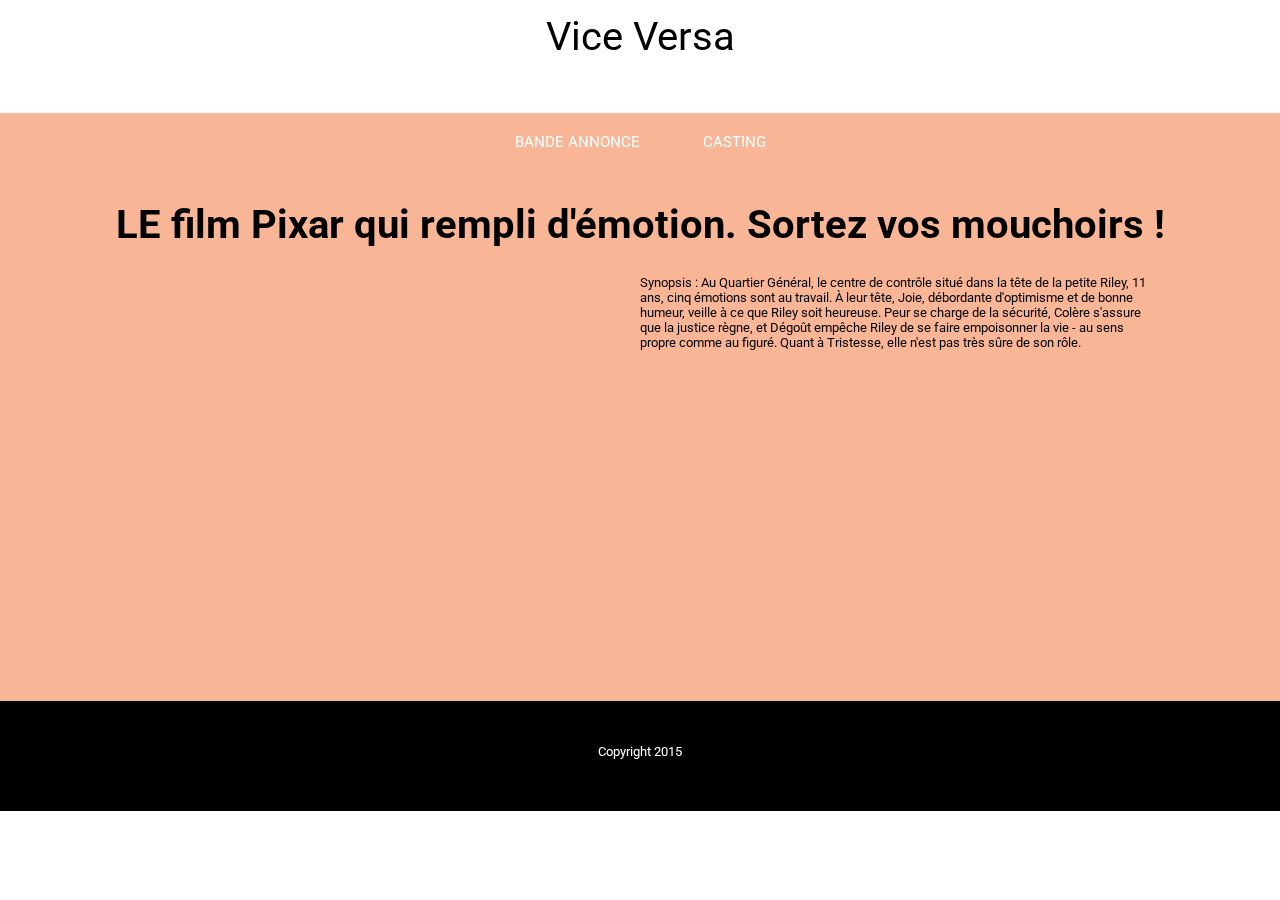
<file: index.html>
<!DOCTYPE html>
<!DOCTYPE html>
<html lang="fr-FR">
<head>
	<meta charset="utf-8">
	<title> Vice-Versa </title>
	<meta name="viewport" content="width=device-width,initial-scale=1.0">
	<link href="https://fonts.googleapis.com/css2?family=Roboto:wght@100&display=swap" rel="stylesheet">
	<link href="style.css" rel="stylesheet" type="text/css">
</head>
<body>
	<header>
		<p> <a href="index.html"> Vice Versa</a></p>
	</header>
	<nav>

		<div class="menu">
		
			<ul class="nav">
			  <li class="nav-item">
			    <a class="nav-link active" href="index.html"> BANDE ANNONCE</a>
			  </li>
			  <li class="nav-item">
			    <a class="nav-link" href="casting.html"> CASTING</a>
			  </li>
			</ul>
		</div>

		<section id="bandeannonce">
			<h1> LE film Pixar qui rempli d'émotion. Sortez vos mouchoirs ! </h1>

			<div class="container">
					<div class="left">

					<iframe width="80%" height="400" src="https://www.youtube.com/embed/J4_8jijwNs0" frameborder="0" allow="accelerometer; autoplay; encrypted-media; gyroscope; picture-in-picture" allowfullscreen></iframe>

					</div>

					<div class="right"></div>
					<p> Synopsis : Au Quartier Général, le centre de contrôle situé dans la tête de la petite Riley, 11 ans, cinq émotions sont au travail. À leur tête, Joie, débordante d'optimisme et de bonne humeur, veille à ce que Riley soit heureuse. Peur se charge de la sécurité, Colère s'assure que la justice règne, et Dégoût empêche Riley de se faire empoisonner la vie - au sens propre comme au figuré. Quant à Tristesse, elle n'est pas très sûre de son rôle.</p>

					</div>

			</div>

		</section>
	</nav>
	<footer>
		<p> Copyright 2015</p>

	</footer>
</body>
</html>
</file>
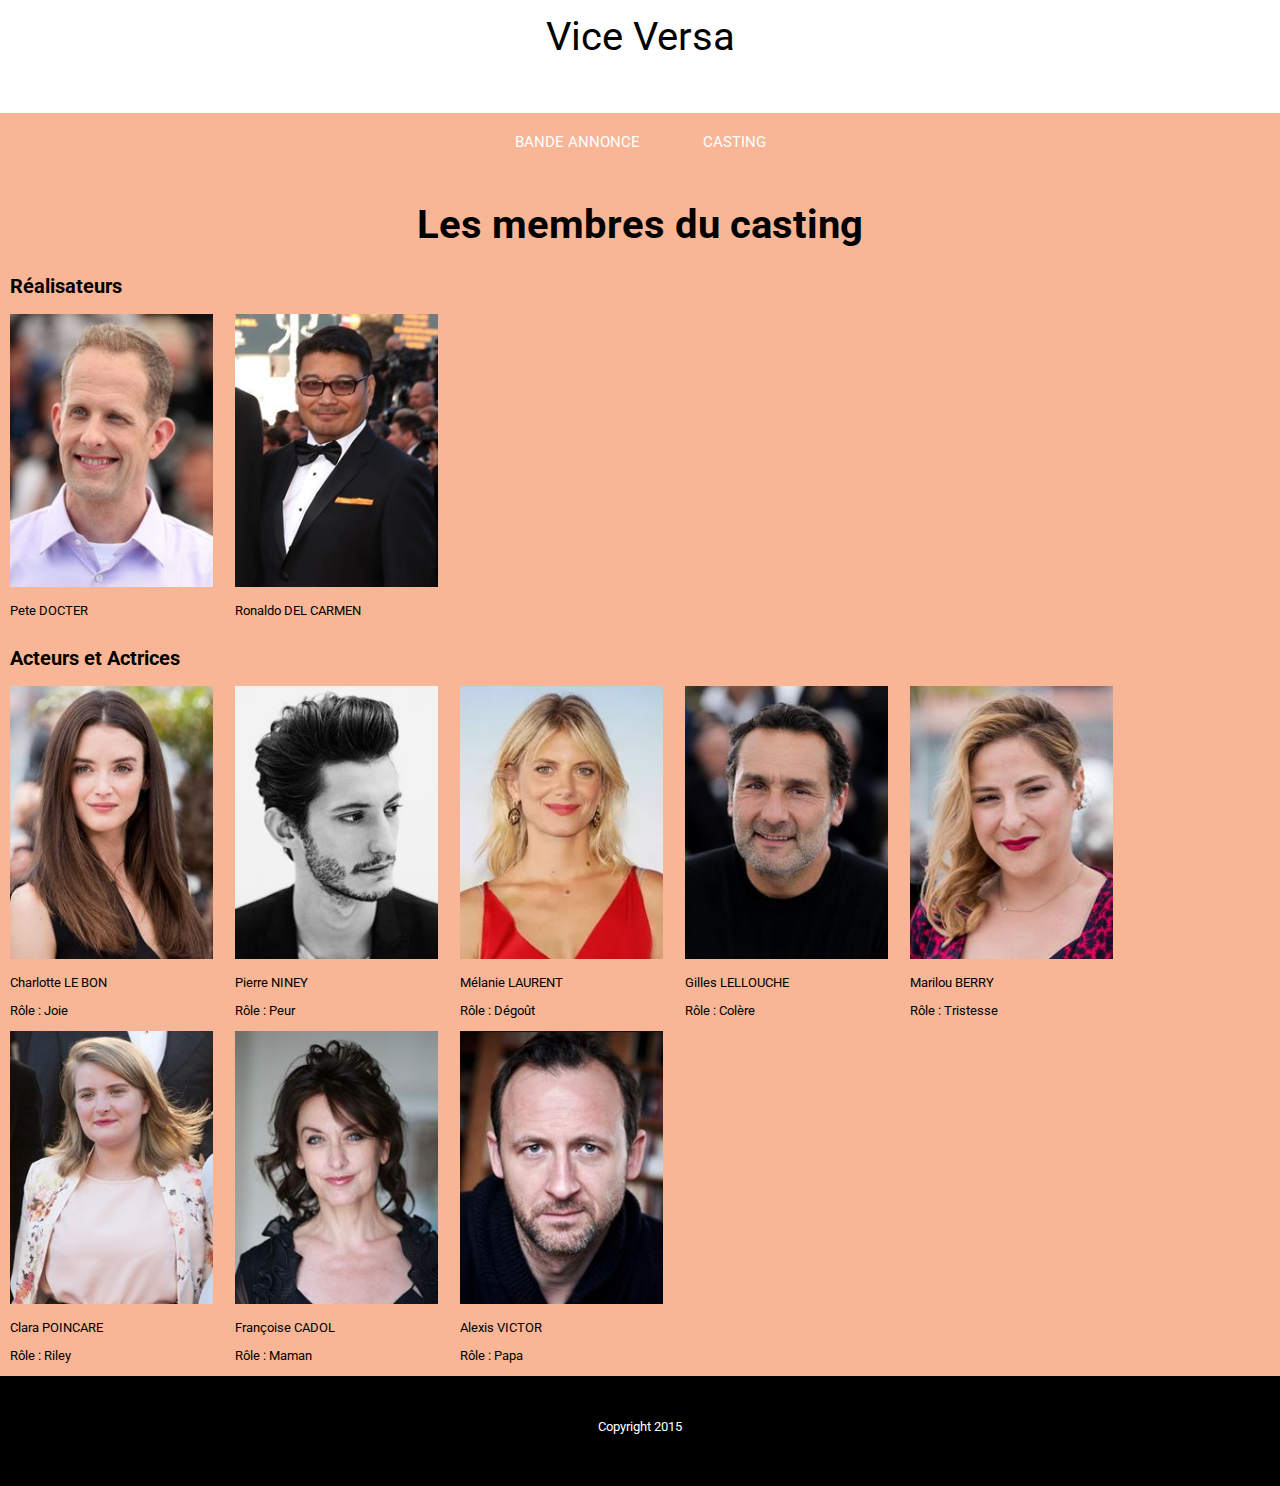
<file: casting.html>
<!DOCTYPE html>
<!DOCTYPE html>
<html lang="fr-FR">
<head>
	<meta charset="utf-8">
	<title> Vice Versa </title>
	<meta name="viewport" content="width=device-width,initial-scale=1.0">
	<link href="https://fonts.googleapis.com/css2?family=Roboto:wght@100&display=swap" rel="stylesheet">
	<link href="style.css" rel="stylesheet" type="text/css">
</head>
<body>
	<header>
		<p> <a href="index.html"> Vice Versa</a></p>
	</header>
	<nav>
	
		<div class="menu">
		
			<ul class="nav">
			  <li class="nav-item">
			    <a class="nav-link active" href="index.html"> BANDE ANNONCE</a>
			  </li>
			  <li class="nav-item">
			    <a class="nav-link" href="casting.html"> CASTING</a>
			  </li>
			</ul>
		</div>

		<section id="casting">
			<h1> Les membres du casting </h1>
			<h2> Réalisateurs </h2>

			<div class="Réalisateurs">
			
			<div>
			<img src="images/PETE_DOCTER.jpg">
			<p> Pete DOCTER </p>
			</div>
			
			<div>
			<img src="images/RONALDO_DEL CARMEN.jpg"> 
			 <p> Ronaldo DEL CARMEN </p>
			</div>
			
			</div>

			<h2> Acteurs et Actrices </h2>

			<div class="ActeursetActrices">
			
			<div>
			<img src="images/CHARLOTTE_LE_BON.jpg"> 
			<p> Charlotte LE BON </p>
			<p> Rôle : Joie </p>
			</div>

			<div>
			<img src="images/PIERRE_NINEY.jpg">
			<p> Pierre NINEY </p>
			<p> Rôle : Peur </p>
			</div>

			<div>
			<img src="images/MELANIE_LAURENT.jpg"> 
			<p> Mélanie LAURENT </p>
			<p> Rôle : Dégoût </p>
			</div>

			<div>
			<img src="images/GILLES_LELLOUCHE.jpg"> 
			<p> Gilles LELLOUCHE </p>
			<p> Rôle : Colère </p>
			</div>

			<div>
			<img src="images/MARILOU_BERRY.jpg">
			<p> Marilou BERRY </p>
			<p> Rôle : Tristesse </p>
			</div>

			<div>
			<img src="images/CLARA_POINCARE.jpg">
			<p> Clara POINCARE </p>
			<p> Rôle : Riley </p>
			</div>

			<div>
			<img src="images/FRANCOISE_CADOL.jpg">
			<p> Françoise CADOL </p>
			<p> Rôle : Maman </p>
			</div>

			<div>
			<img src="images/ALEXIS_VICTOR.jpg">
			<p> Alexis VICTOR </p>
			<p> Rôle : Papa </p>
			</div>

			</div>			


	</nav>
	<footer>
		<p> Copyright 2015</p>
	</footer>
</body>
</html>
</file>
<file: style.css>
/*style.css*/
body{
	margin : 0px;
	padding: 0px;
	font-family: 'Roboto', sans-serif;
	font-size: 13px;
}

h1{
	font-family: 'Roboto', sans-serif;
	font-size: 40px;
	text-align: center;

}

header{
	height :100px;
	font-family: 'Roboto', sans-serif;

}

nav li{
	display:inline-block;
	font-size: 15px;

}

nav ul{
	margin :0px;
	padding:0px;

}

nav{ 
	width:100%;
	background: #F8B696;
}

nav a{
	padding: 20px 30px;
	float: left;
	list-style-type: none;
	text-decoration: none;
	color: white;
}


footer {
	height : 80px;
	font-family: 'Roboto', sans-serif;
	text-align: center;
	color:white;
	background: black;
	border-top: 2px;
	border-top-color: white;
	padding-top: 30px;

}
.menu{
	display: table;
	margin:0 auto;
}

#bandeannonce{
	height:500px

}

.container{
	margin:0px 10%;
}

.left{
	float:left;
	width:50%;
}
.right{
	float:left;
	width:50%;
}


.Réalisateurs{
 display:inline-flex;
 margin:0 auto;
 
}

.ActeursetActrices{ 
 display: flex;
 flex-flow: row wrap;
 margin:0 auto;


}

header a{
	font-family: 'Roboto', sans-serif;
	font-size: 40px;
	text-decoration: none;
	color: black;
	margin: 0 auto;
	display: table;

}

img {
	width: 90%;
	padding-left: 10px;
}

#casting p {
	padding-left: 10px;
}

#casting h2 {
	padding-left: 10px;
}

@media all and (max-width: 1024px)
{

	.container p {
		text-align: left;

	}

	.container iframe {
		width: 70%;
		height:400;
	}
}

@media all and (max-width: 1024px)
{

	.container p {
		display: inline-flex;
 		
	}

	.container iframe {
		width: 100%;
		height:auto;
		display: inline-block;
 		margin:0px auto;


	}

	header a {
		font-size: 25px;
	}

	header {
		height: 50px;
	}

	footer {
		height: 40px;
		text-align: center;
		padding: 20px;

	}

	h1 {
		font-size: 20px;
	}

	img {
		width: 80%;
	}

}
</file>
